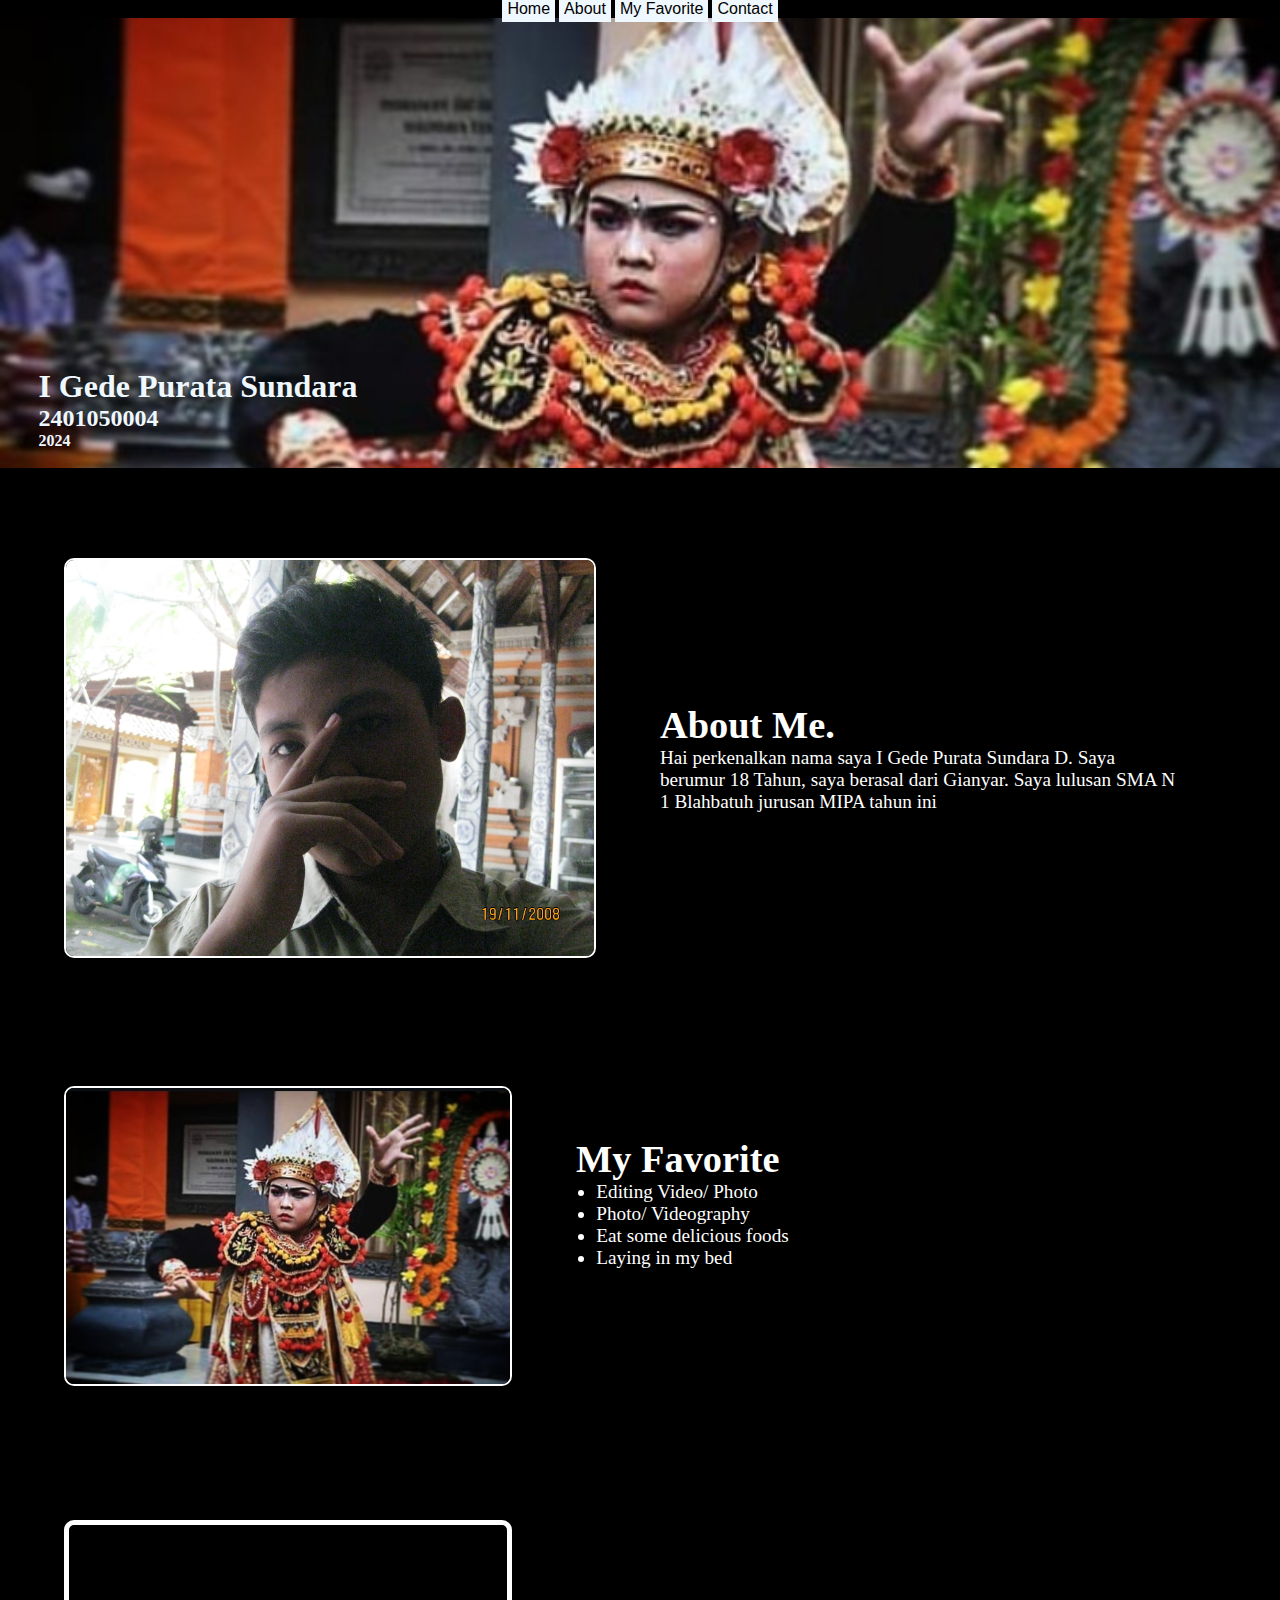
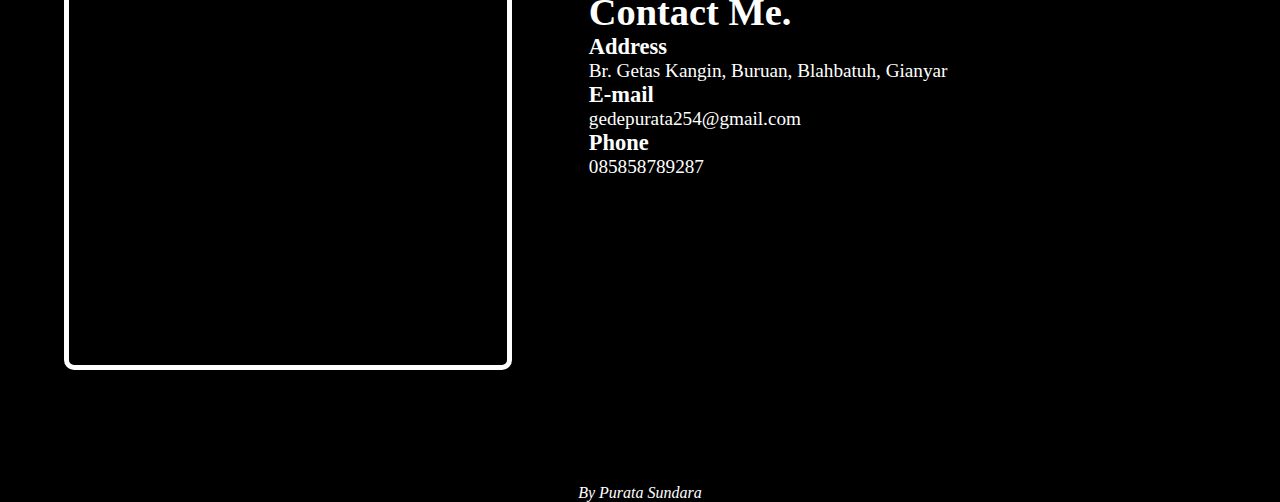
<file: index.html>
<!DOCTYPE html>
<html lang="en">
  <head>
    <meta charset="UTF-8" />
    <meta name="viewport" content="width=device-width, initial-scale=1.0" />
    <title>index</title>

    <link rel="stylesheet" href="style.css" />
  </head>
  <body>
    <nav>
      <a href="#">Home</a>
      <a href="#about">About</a>
      <a href="#favorite">My Favorite</a>
      <a href="#contact">Contact</a>
    </nav>

    <header>
      <div class="text">
        <h1>I Gede Purata Sundara</h1>
        <h2>2401050004</h2>
        <p>2024</p>
      </div>
    </header>

    <section id="about">
      <img src="IMG_9978.JPG" width="600px" height="400px" class="img1" />
      <div class="about">
        <h1>About Me.</h1>
        <p class="hai">
          Hai perkenalkan nama saya I Gede Purata Sundara D. Saya berumur 18
          Tahun, saya berasal dari Gianyar. Saya lulusan SMA N 1 Blahbatuh
          jurusan MIPA tahun ini
        </p>
      </div>
    </section>

    <section id="favorite">
      <img src="anu.jpg" width="600px" class="img2" />
      <div class="fav">
        <h1 class="judul-fav">My Favorite</h1>
        <ul class="list-fav">
          <li>Editing Video/ Photo</li>
          <li>Photo/ Videography</li>
          <li>Eat some delicious foods</li>
          <li>Laying in my bed</li>
        </ul>
      </div>
    </section>

    <section id="contact">
      <iframe
        src="https://www.google.com/maps/embed?pb=!1m17!1m12!1m3!1d323.6813810704216!2d115.30919976532783!3d-8.553616477062912!2m3!1f0!2f0!3f0!3m2!1i1024!2i768!4f13.1!3m2!1m1!2s!5e0!3m2!1sid!2sid!4v1729579297944!5m2!1sid!2sid"
        width="450"
        height="450"
        allowfullscreen=""
        loading="lazy"
        referrerpolicy="no-referrer-when-downgrade"
        class="map"
      ></iframe>
      <div class="info">
        <h1 class="judul-kontak">Contact Me.</h1>
        <div class="lanjut">
          <h3>Address</h3>
          <p>Br. Getas Kangin, Buruan, Blahbatuh, Gianyar</p>
        </div>
        <div>
          <h3>E-mail</h3>
          <p>gedepurata254@gmail.com</p>
        </div>
        <div>
          <h3>Phone</h3>
          <p>085858789287</p>
        </div>
      </div>
    </section>

    <footer id="footer">
      <p>By Purata Sundara</p>
    </footer>
  </body>
</html>
</file>
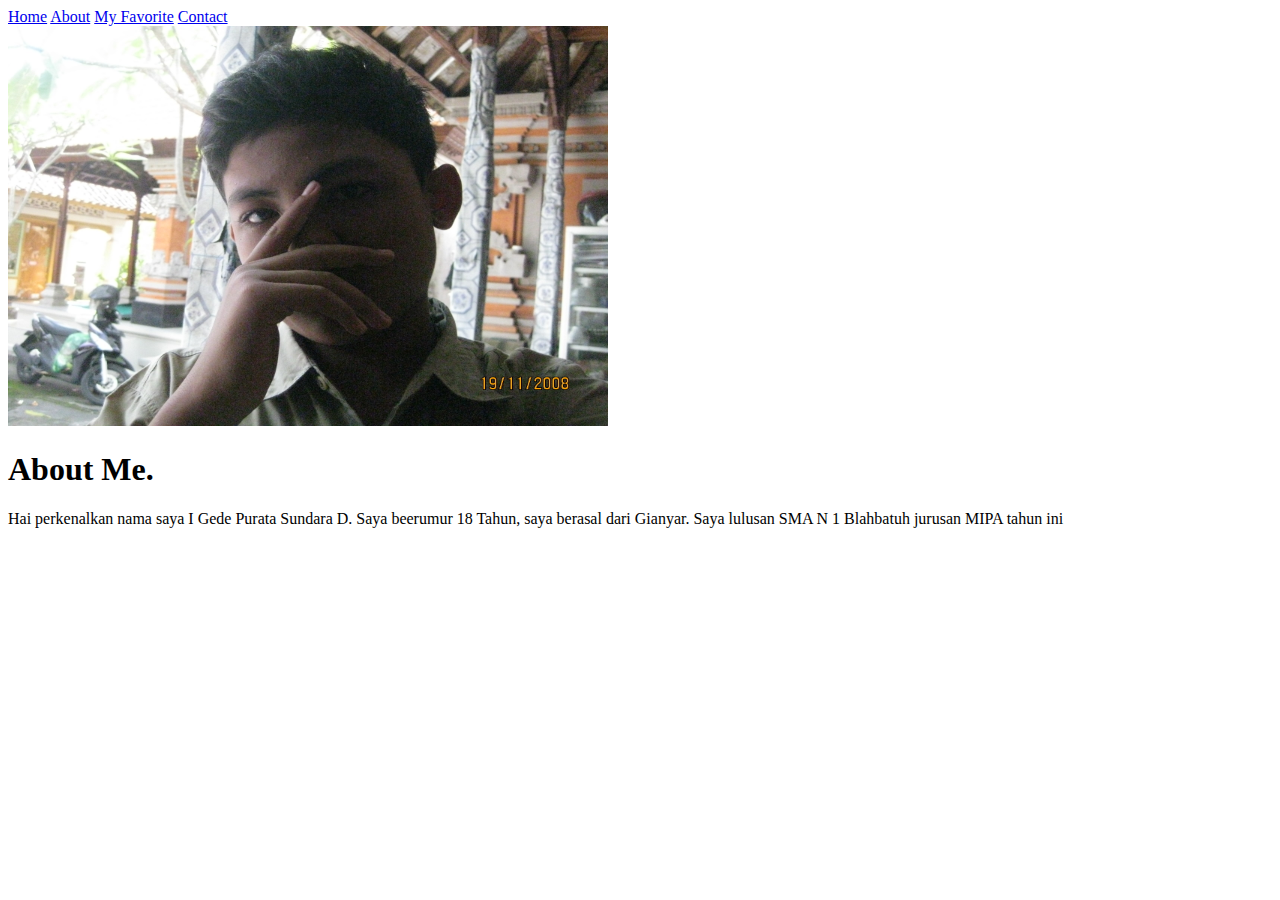
<file: About.html>
<!DOCTYPE html>
<html lang="en">
<head>
    <meta charset="UTF-8">
    <meta name="viewport" content="width=device-width, initial-scale=1.0">
    <title>About</title>
</head>
<body>
    <div>
    <a href="index.html">Home</a>
    <a href="About.html">About</a>
    <a href="Fav.html">My Favorite</a>
    <a href="contact.html">Contact</a>
    </div>
    
    <img src="IMG_9978.JPG" width="600px" height="400px">
    

    <h1>About Me.</h1>
    <p>Hai perkenalkan nama saya I Gede Purata Sundara D. Saya beerumur 18 Tahun, saya berasal dari Gianyar. Saya lulusan SMA N 1 Blahbatuh jurusan MIPA tahun ini</p>
</body>
</html>
</file>
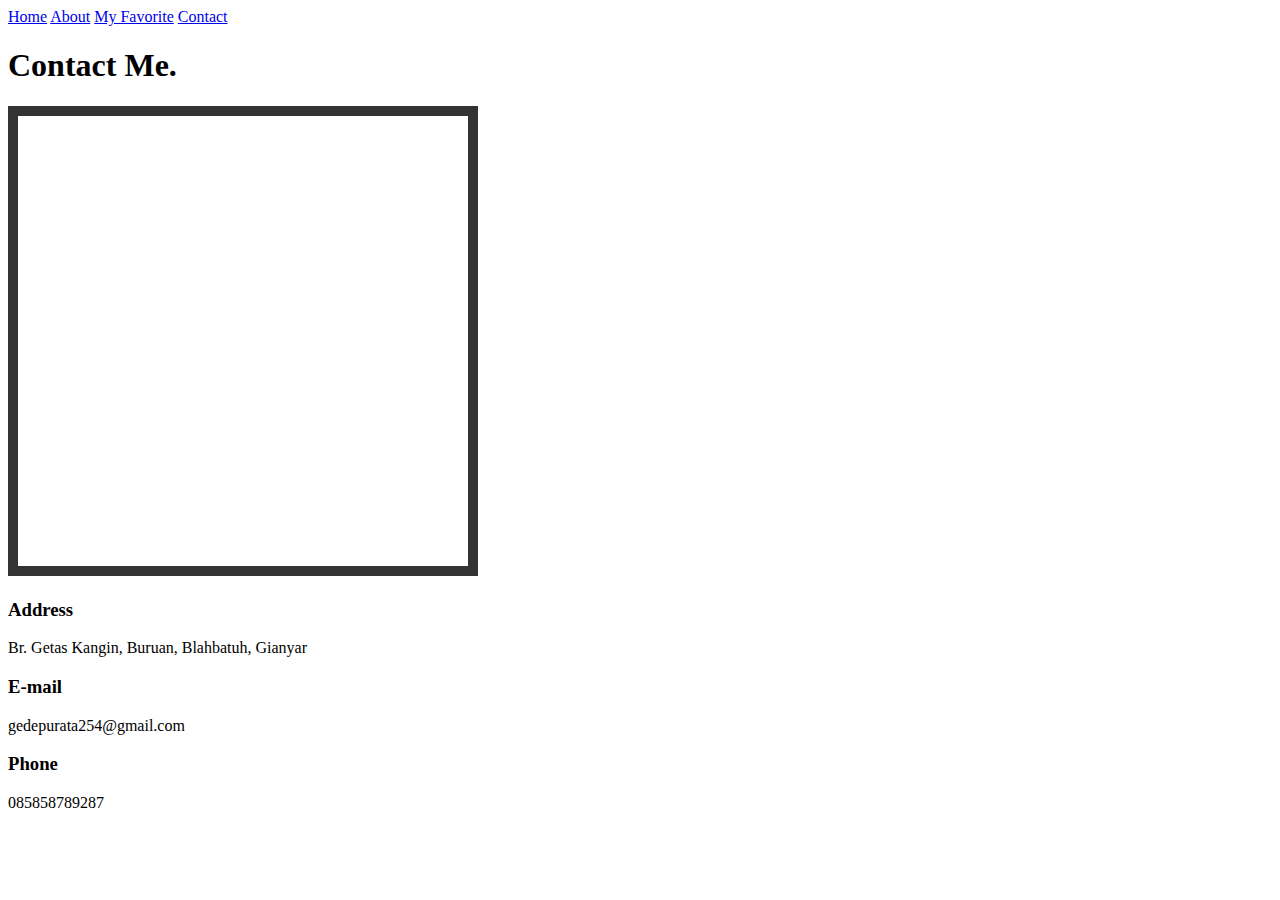
<file: contact.html>
<!DOCTYPE html>
<html lang="en">
<head>
    <meta charset="UTF-8">
    <meta name="viewport" content="width=device-width, initial-scale=1.0">
    <title>Contact</title>
</head>
<body>

    <div>
    <a href="index.html">Home</a>
    <a href="About.html">About</a>
    <a href="Fav.html">My Favorite</a>
    <a href="contact.html">Contact</a>
    </div>

    <h1 style="size: 7;">Contact Me.</h1>

    <iframe src="https://www.google.com/maps/embed?pb=!1m17!1m12!1m3!1d323.6813810704216!2d115.30919976532783!3d-8.553616477062912!2m3!1f0!2f0!3f0!3m2!1i1024!2i768!4f13.1!3m2!1m1!2s!5e0!3m2!1sid!2sid!4v1729579297944!5m2!1sid!2sid" width="450" height="450" style="border:10px solid #333;" allowfullscreen="" loading="lazy" referrerpolicy="no-referrer-when-downgrade"></iframe>

    <div>
        <h3>Address</h3>
        <p>Br. Getas Kangin, Buruan, Blahbatuh, Gianyar</p>
    </div>
    <div>
        <h3>E-mail</h3>
        <p>gedepurata254@gmail.com</p>
    </div>
    <div>
        <h3>Phone</h3>
        <p>085858789287</p>
    </div>
</body>
</html>
</file>
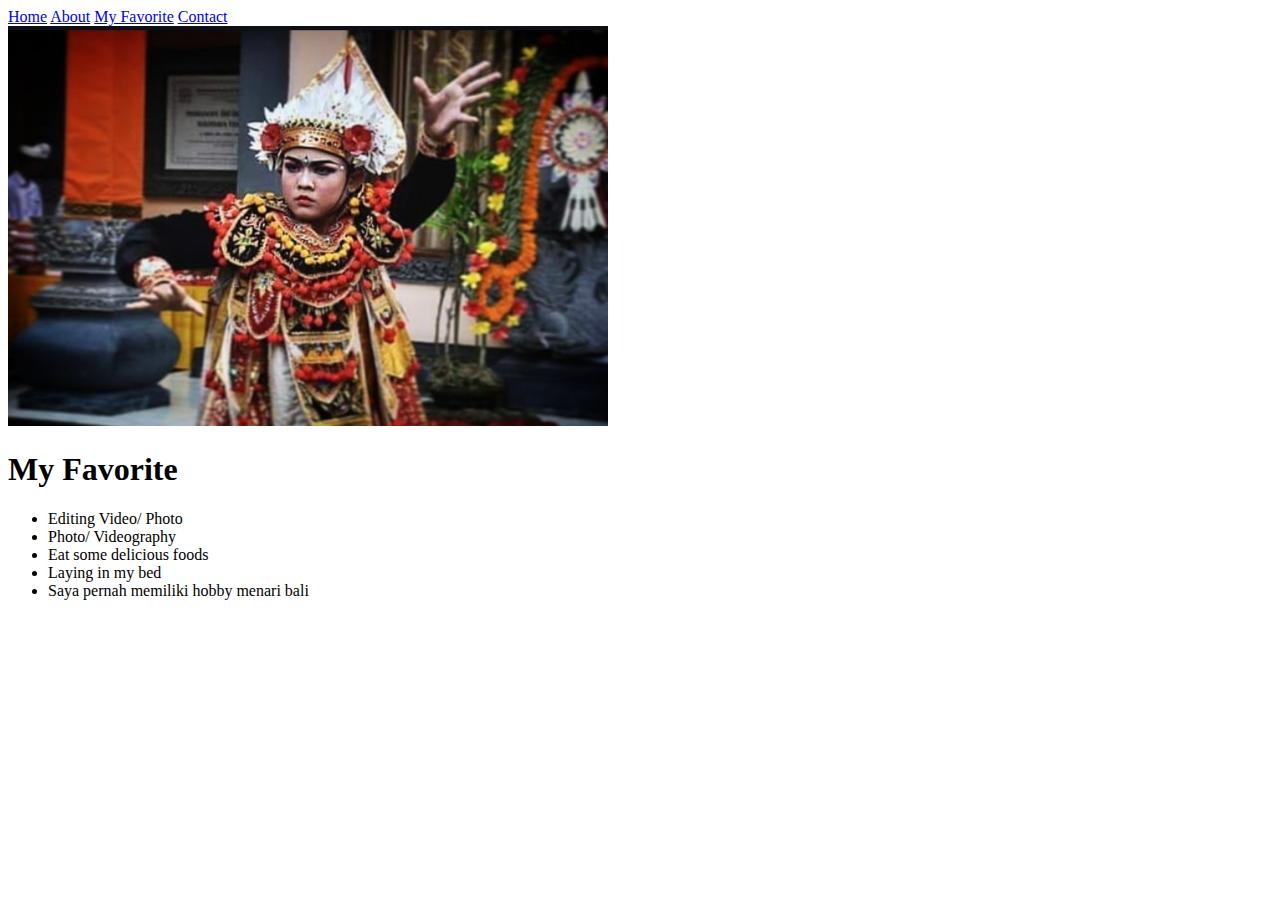
<file: Fav.html>
<!DOCTYPE html>
<html lang="en">
<head>
    <meta charset="UTF-8">
    <meta name="viewport" content="width=device-width, initial-scale=1.0">
    <title>Fav</title>
</head>
<body>
    <div>
    <a href="index.html">Home</a>
    <a href="About.html">About</a>
    <a href="Fav.html">My Favorite</a>
    <a href="contact.html">Contact</a>
    </div>
    
    <img src="anu.jpg" width="600px">
    

    <h1>My Favorite</h1>
    <ul>
        <li>Editing Video/ Photo</li>
        <li>Photo/ Videography</li>
        <li>Eat some delicious foods</li>
        <li>Laying in my bed</li>
        <li>Saya pernah memiliki hobby menari bali</li>
    </ul>
</body>
</html>
</file>
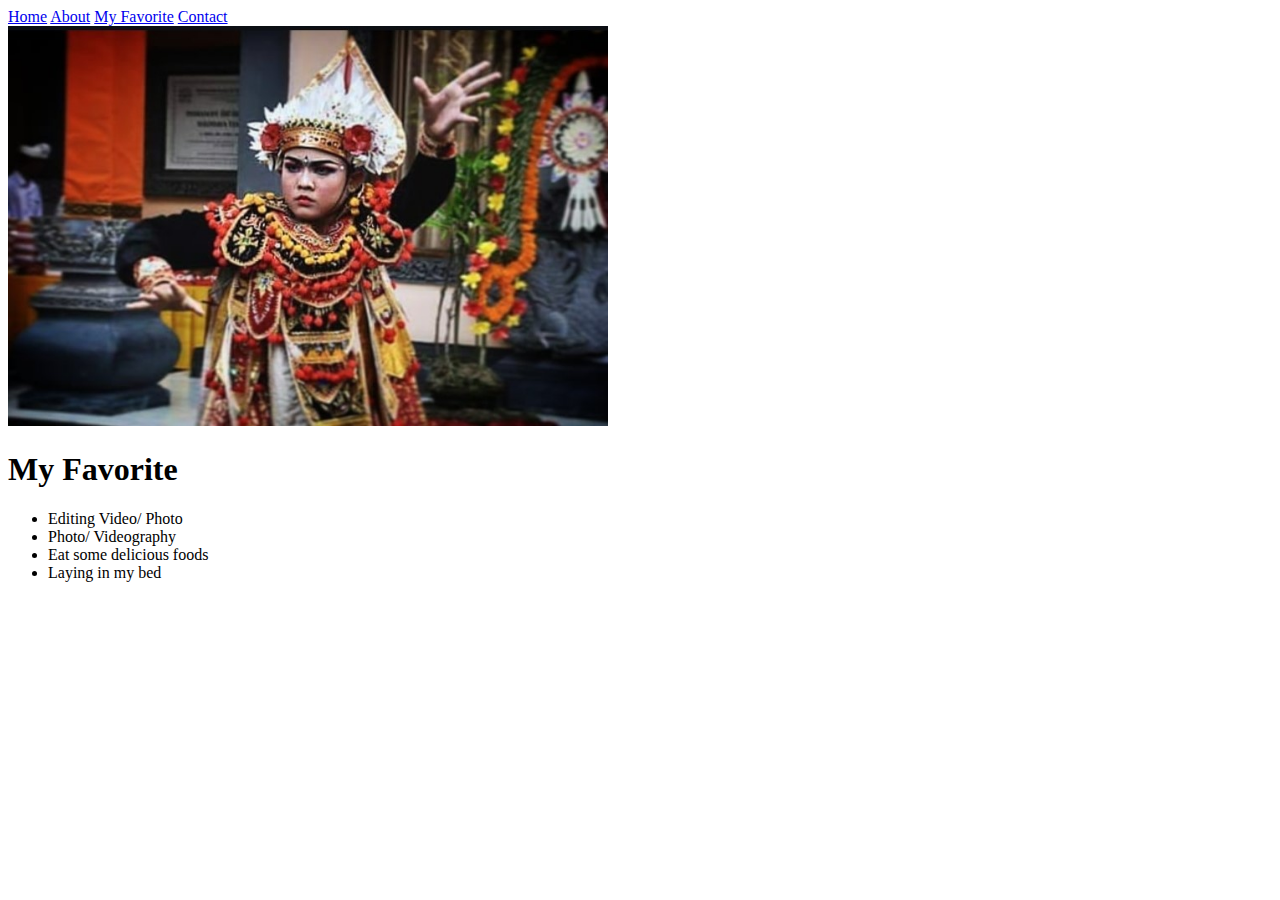
<file: favorite.html>
<!DOCTYPE html>
<html lang="en">
<head>
    <meta charset="UTF-8">
    <meta name="viewport" content="width=device-width, initial-scale=1.0">
    <title>Fav</title>
</head>
<body>
    <div>
    <a href="index.html">Home</a>
    <a href="About.html">About</a>
    <a href="Fav.html">My Favorite</a>
    <a href="contact.html">Contact</a>
    </div>
    
    <img src="anu.jpg" width="600px">
    

    <h1>My Favorite</h1>
    <ul>
        <li>Editing Video/ Photo</li>
        <li>Photo/ Videography</li>
        <li>Eat some delicious foods</li>
        <li>Laying in my bed</li>
    </ul>
</body>
</html>
</file>
<file: style.css>
* {
  margin: 0;
  padding: 0;
  box-sizing: border-box;
}

header {
  background-image: url(anu.jpg);
  height: 450px;
  background-repeat: no-repeat;
  background-size: cover;
  background-position: center -100px;
}
body {
  background-color: black;
  color: white;
}

a {
  background-color: aliceblue;
  color: black;
  text-decoration: none;
  text-shadow: 10px;
  font-size: 100%;
  font-family: Impact, Haettenschweiler, "Arial Narrow Bold", sans-serif;
  padding: 5px;
}

nav {
  text-align: center;
}

.text {
  color: aliceblue;
  padding-top: 350px;
  font-size: 100%;
  font-weight: 800;
  padding-left: 3%;
}

#about {
  padding-top: 90px;
  font-size: larger;
  align-items: center;
  display: flex;
  position: relative;
  width: 100%;
}

.img1 {
  position: relative;
  left: 5%;
  border: 2px solid white;
  border-radius: 10px;
}

.about {
  position: relative;
  padding: 2%;
  left: 8%;
  bottom: 10%s;
}

.hai {
  width: 75%;
}

#favorite {
  padding-top: 10%;
  font-size: larger;
  text-align: left;
  display: flex;
  position: relative;
}

.img2 {
  position: relative;
  left: 5%;
  width: 35%;
  border: 2px solid white;
  border-radius: 10px;
}

.fav {
  position: relative;
  padding: 4%;
  left: 6%;
}

.list-fav {
  position: relative;
  left: 10%;
}

#contact {
  padding-top: 70px;
  font-size: larger;
  text-align: left;
  display: flex;
}

.map {
  position: relative;
  margin: 5%;
  border: 5px solid white;
  border-radius: 10px;
  width: 35%;
}

.info {
  position: relative;
  margin: 5%;
  left: -4%;
  bottom: -70px;
}

#footer {
  padding-top: 50px;
  font-style: oblique;
  text-align: center;
  position: relative;
}
</file>
